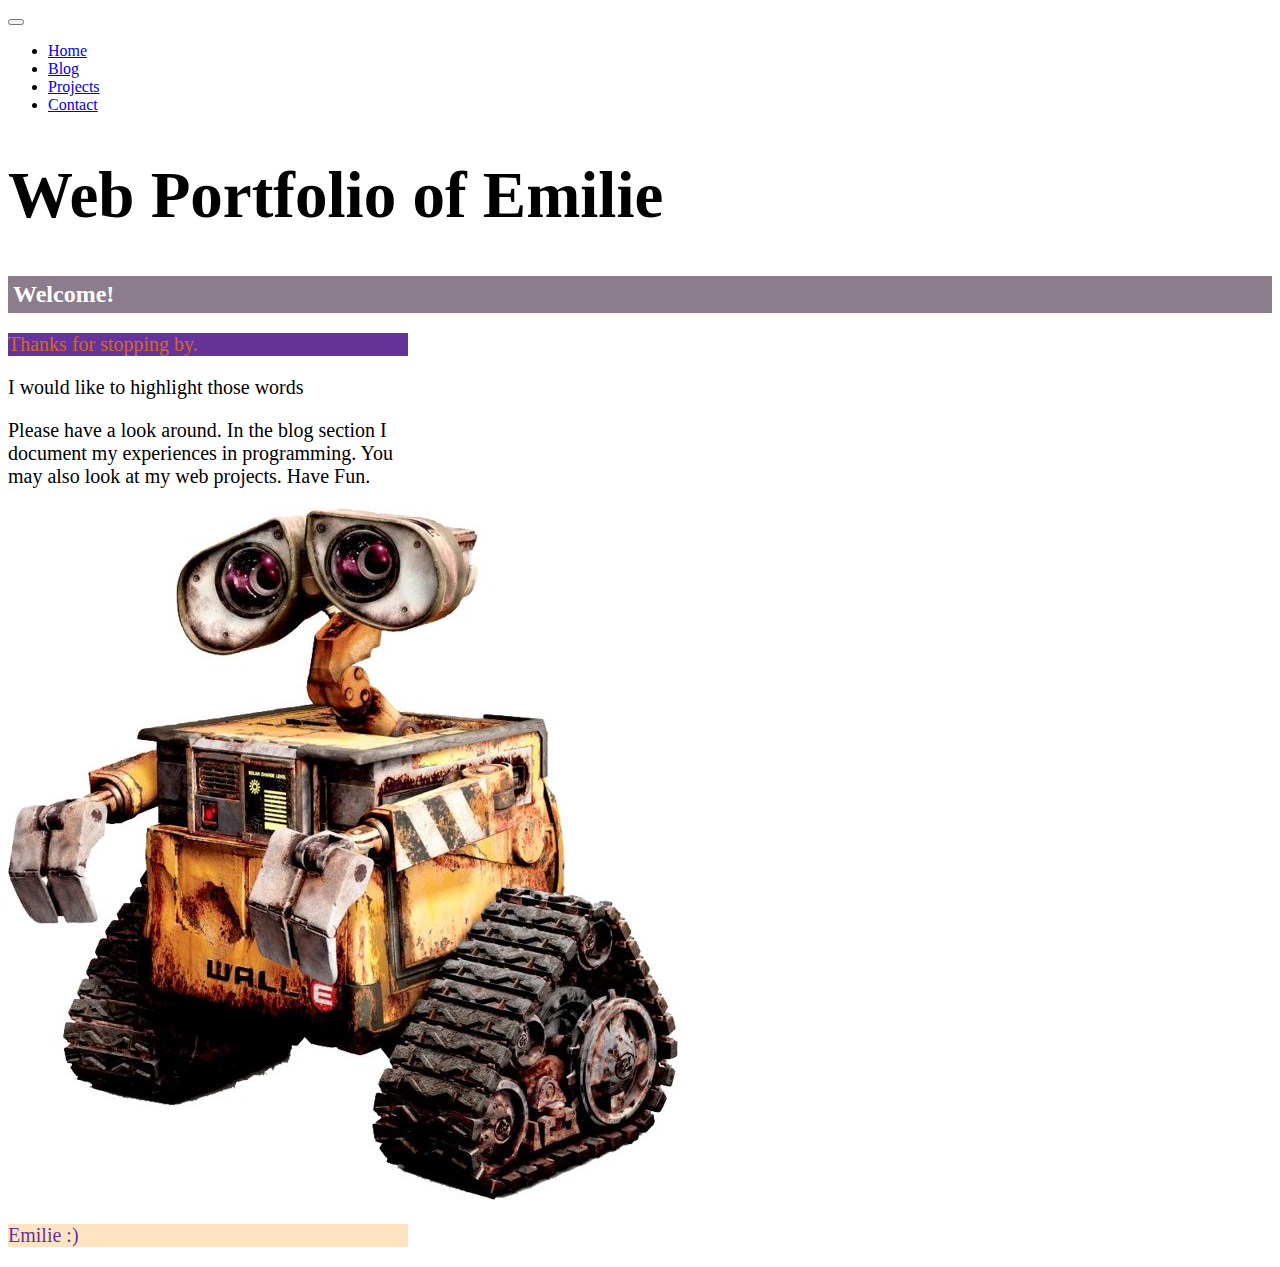
<file: HTML/index.html>
<!DOCTYPE html>
<html>
    <head>
        <meta charset="utf-8">
        <meta name="viewport" content="width=device-width, initial-scale=1">
        <!-- CSS only -->
        <link href="https://cdn.jsdelivr.net/npm/bootstrap@5.0.0-beta1/dist/css/bootstrap.min.css" rel="stylesheet" integrity="sha384-giJF6kkoqNQ00vy+HMDP7azOuL0xtbfIcaT9wjKHr8RbDVddVHyTfAAsrekwKmP1" crossorigin="anonymous">
        <!--<link rel="stylesheet" href="https://stackpath.bootstrapcdn.com/bootstrap/4.1.3/css/bootstrap.min.css"> -->

        <link rel="stylesheet" href="main.css"> <!-- lie le fichier css à la page-->
        <title>Web Portfolio  of Emilie</title>
    </head>
    <body>


        <nav class="navbar navbar-expand-lg navbar-dark bg-dark">
            <div class="container">
                <button class="navbar-toggler" type="button" data-toggle="collapse" data-target="#navbarMenu">
                    <span class="navbar-toggler-icon"></span>
                </button>
                <div class="collapse navbar-collapse" id="navbarMenu">
                    <ul class="navbar-nav">
                        <li><a class="nav-link active" href="/HTML/">Home</a></li>
                        <li><a class="nav-link" href="/HTML/blog/">Blog</a></li>
                        <li><a class="nav-link" href="/HTML/projects/">Projects</a></li>
                        <li><a class="nav-link" href="/HTML/contact/">Contact</a></li>
                    </ul>
                </div>
            </div>
        </nav>

        <div class="container">

        <h1 class="title">Web Portfolio of Emilie</h1>

        <h2>Welcome!</h2>
        <p id="navigation">Thanks for stopping by.</p>
            <p>    I would like to <span class="text-warning">highlight those words</span> </p>
        <p>Please have a look around. In the blog section I document my experiences in programming. You may also look at my web projects. Have Fun.</p>
        <img src="Walle.jpg" alt="Picture of me">
        <p class="highlight">Emilie :)</p>

        </div>

        <!--<script src="https://code.jquery.com/jquery-3.3.1.slim.min.js"></script>
        <script src="https://cdnjs.cloudflare.com/ajax/libs/popper.js/1.14.3/umd/popper.min.js"></script>
        <script src="https://stackpath.bootstrapcdn.com/bootstrap/4.1.3/js/bootstrap.min.js"></script> -->
    </body>
</html>
</file>
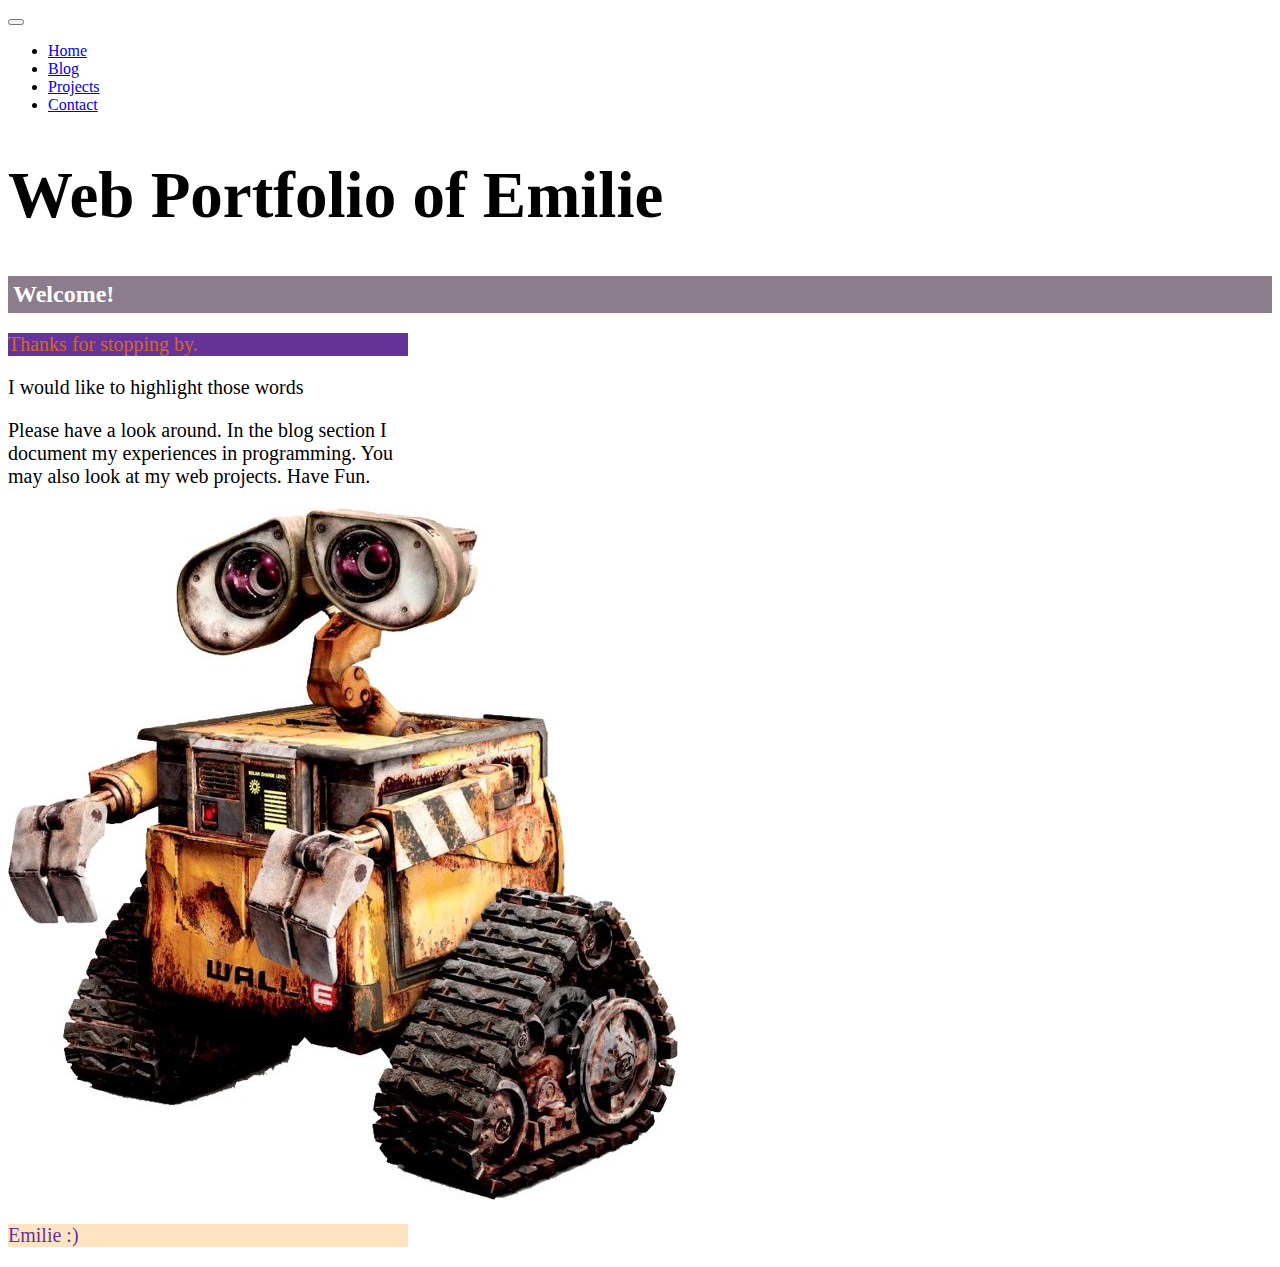
<file: TrinatWeb/index.html>
<!DOCTYPE html>
<html>
    <head>
        <meta charset="utf-8">
        <meta name="viewport" content="width=device-width, initial-scale=1">
        <!-- CSS only -->
        <link href="https://cdn.jsdelivr.net/npm/bootstrap@5.0.0-beta1/dist/css/bootstrap.min.css" rel="stylesheet" integrity="sha384-giJF6kkoqNQ00vy+HMDP7azOuL0xtbfIcaT9wjKHr8RbDVddVHyTfAAsrekwKmP1" crossorigin="anonymous">
        <!--<link rel="stylesheet" href="https://stackpath.bootstrapcdn.com/bootstrap/4.1.3/css/bootstrap.min.css"> -->

        <link rel="stylesheet" href="main.css"> <!-- lie le fichier css à la page-->
        <title>Web Portfolio  of Emilie</title>
    </head>
    <body>


        <nav class="navbar navbar-expand-lg navbar-dark bg-dark">
            <div class="container">
                <button class="navbar-toggler" type="button" data-toggle="collapse" data-target="#navbarMenu">
                    <span class="navbar-toggler-icon"></span>
                </button>
                <div class="collapse navbar-collapse" id="navbarMenu">
                    <ul class="navbar-nav">
                        <li><a class="nav-link active" href="/TrinatWeb/">Home</a></li>
                        <li><a class="nav-link" href="/TrinatWeb/blog/">Blog</a></li>
                        <li><a class="nav-link" href="/TrinatWeb/projects/">Projects</a></li>
                        <li><a class="nav-link" href="/TrinatWeb/contact/">Contact</a></li>
                    </ul>
                </div>
            </div>
        </nav>

        <div class="container">

        <h1 class="title">Web Portfolio of Emilie</h1>

        <h2>Welcome!</h2>
        <p id="navigation">Thanks for stopping by.</p>
            <p>    I would like to <span class="text-warning">highlight those words</span> </p>
        <p>Please have a look around. In the blog section I document my experiences in programming. You may also look at my web projects. Have Fun.</p>
        <img src="Walle.jpg" alt="Picture of me">
        <p class="highlight">Emilie :)</p>

        </div>

        <!--<script src="https://code.jquery.com/jquery-3.3.1.slim.min.js"></script>
        <script src="https://cdnjs.cloudflare.com/ajax/libs/popper.js/1.14.3/umd/popper.min.js"></script>
        <script src="https://stackpath.bootstrapcdn.com/bootstrap/4.1.3/js/bootstrap.min.js"></script> -->
    </body>
</html>
</file>
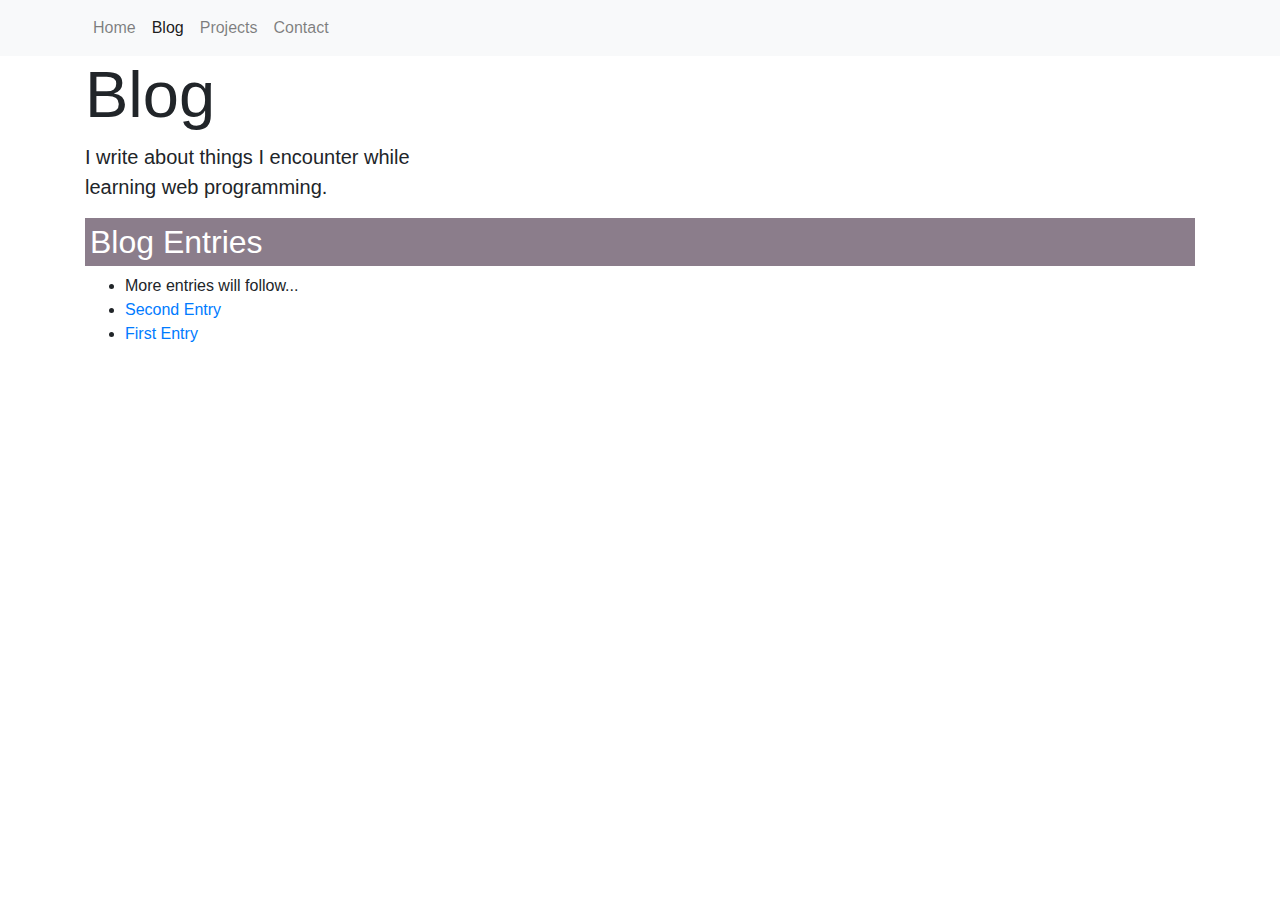
<file: HTML/blog/index.html>
<!DOCTYPE html>

<html>
    <head>
        <meta charset="utf-8">
        <meta name="viewport" content="width=device-width, initial-scale=1">
        <link rel="stylesheet" href="https://stackpath.bootstrapcdn.com/bootstrap/4.1.3/css/bootstrap.min.css">
        <link rel="stylesheet" href="/HTML/main.css">
        <title>Blog - Web Portfolio of Marco</title>
    </head>
    <body>
        <nav class="navbar navbar-expand-lg navbar-light bg-light">
            <div class="container">
                <button class="navbar-toggler" type="button" data-toggle="collapse" data-target="#navbarMenu">
                    <span class="navbar-toggler-icon"></span>
                </button>
                <div class="collapse navbar-collapse" id="navbarMenu">
                    <ul class="navbar-nav">
                        <li><a class="nav-link" href="/HTML/">Home</a></li>
                        <li><a class="nav-link active" href="/HTML/blog/">Blog</a></li>
                        <li><a class="nav-link" href="/HTML/projects/">Projects</a></li>
                        <li><a class="nav-link" href="/HTML/contact/">Contact</a></li>
                    </ul>
                </div>
            </div>
        </nav>

        <div class="container">

        <h1 class="title">Blog</h1>

        <p>I write about things I encounter while learning web programming.</p>

        <h2>Blog Entries</h2>

        <!-- Here will be a list of all the blog entries. -->
        <ul>
            <li>More entries will follow...</li>
            <li><a href="second-entry/">Second Entry</a></li>
            <li><a href="first-entry/">First Entry</a></li>
        </ul>

        </div>
        <script src="https://code.jquery.com/jquery-3.3.1.slim.min.js"></script>
        <script src="https://cdnjs.cloudflare.com/ajax/libs/popper.js/1.14.3/umd/popper.min.js"></script>
        <script src="https://stackpath.bootstrapcdn.com/bootstrap/4.1.3/js/bootstrap.min.js"></script>
    </body>
</html>
</file>
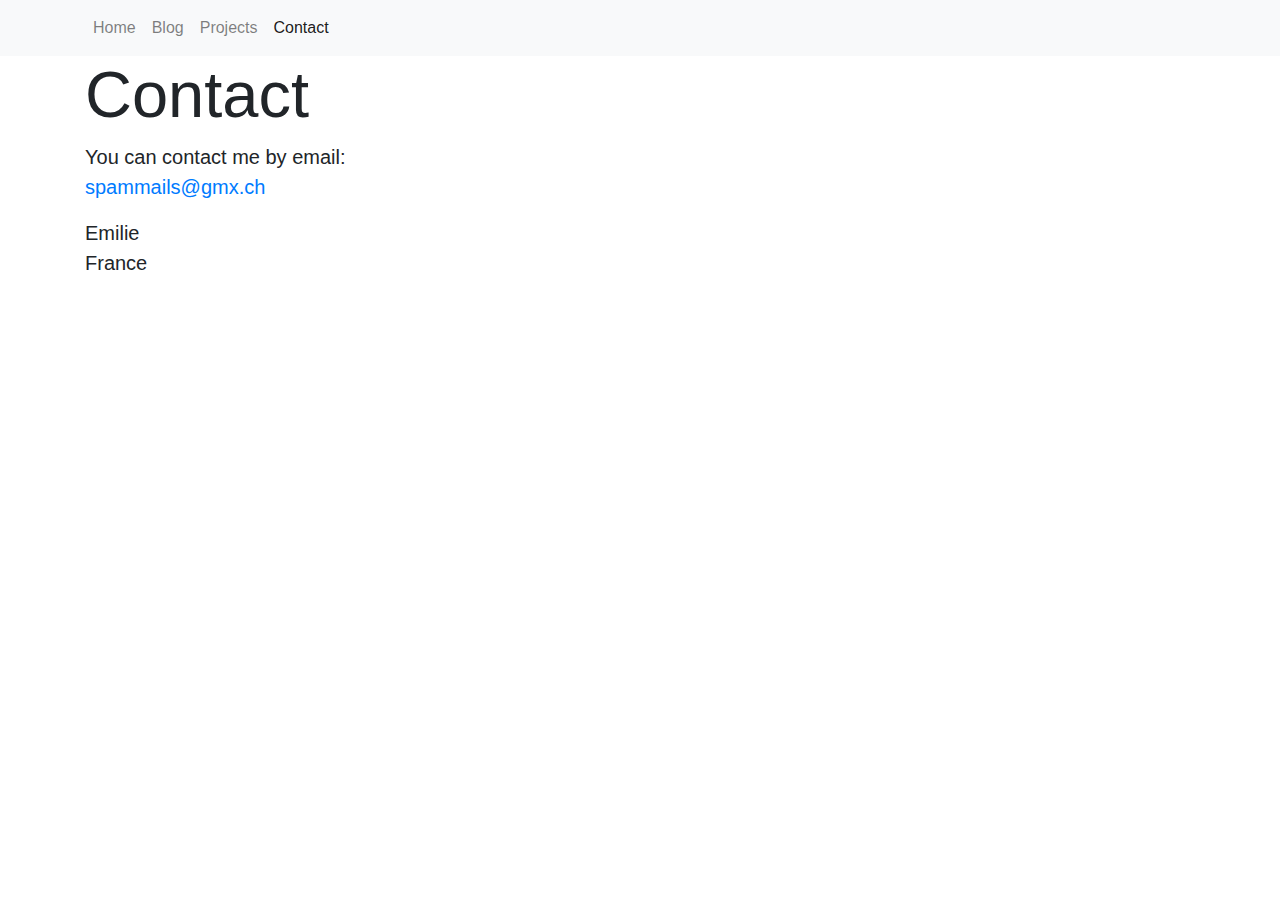
<file: HTML/contact/index.html>
<!DOCTYPE html>

<html>
    <head>
        <meta charset="utf-8">
        <meta name="viewport" content="width=device-width, initial-scale=1">
        <link rel="stylesheet" href="https://stackpath.bootstrapcdn.com/bootstrap/4.1.3/css/bootstrap.min.css">
        <link rel="stylesheet" href="/HTML/main.css">
        <title>Contact - Web Portfolio of Marco</title>
    </head>
    <body>
        <nav class="navbar navbar-expand-lg navbar-light bg-light">
            <div class="container">
                <button class="navbar-toggler" type="button" data-toggle="collapse" data-target="#navbarMenu">
                    <span class="navbar-toggler-icon"></span>
                </button>
                <div class="collapse navbar-collapse" id="navbarMenu">
                    <ul class="navbar-nav">
                        <li><a class="nav-link" href="/HTML/">Home</a></li>
                        <li><a class="nav-link" href="/HTML/blog/">Blog</a></li>
                        <li><a class="nav-link" href="/HTML/projects/">Projects</a></li>
                        <li><a class="nav-link active" href="/HTML/contact/">Contact</a></li>
                    </ul>
                </div>
            </div>
        </nav>

        <div class="container">

        <h1 class="title">Contact</h1>

        <p>
                You can contact me by email: <a href="mailto:spammails@gmx.ch">spammails@gmx.ch</a>
        </p>

        <p>
            Emilie<br>
            France
        </p>

        </div>
        <script src="https://code.jquery.com/jquery-3.3.1.slim.min.js"></script>
        <script src="https://cdnjs.cloudflare.com/ajax/libs/popper.js/1.14.3/umd/popper.min.js"></script>
        <script src="https://stackpath.bootstrapcdn.com/bootstrap/4.1.3/js/bootstrap.min.js"></script>
    </body>
</html>
</file>
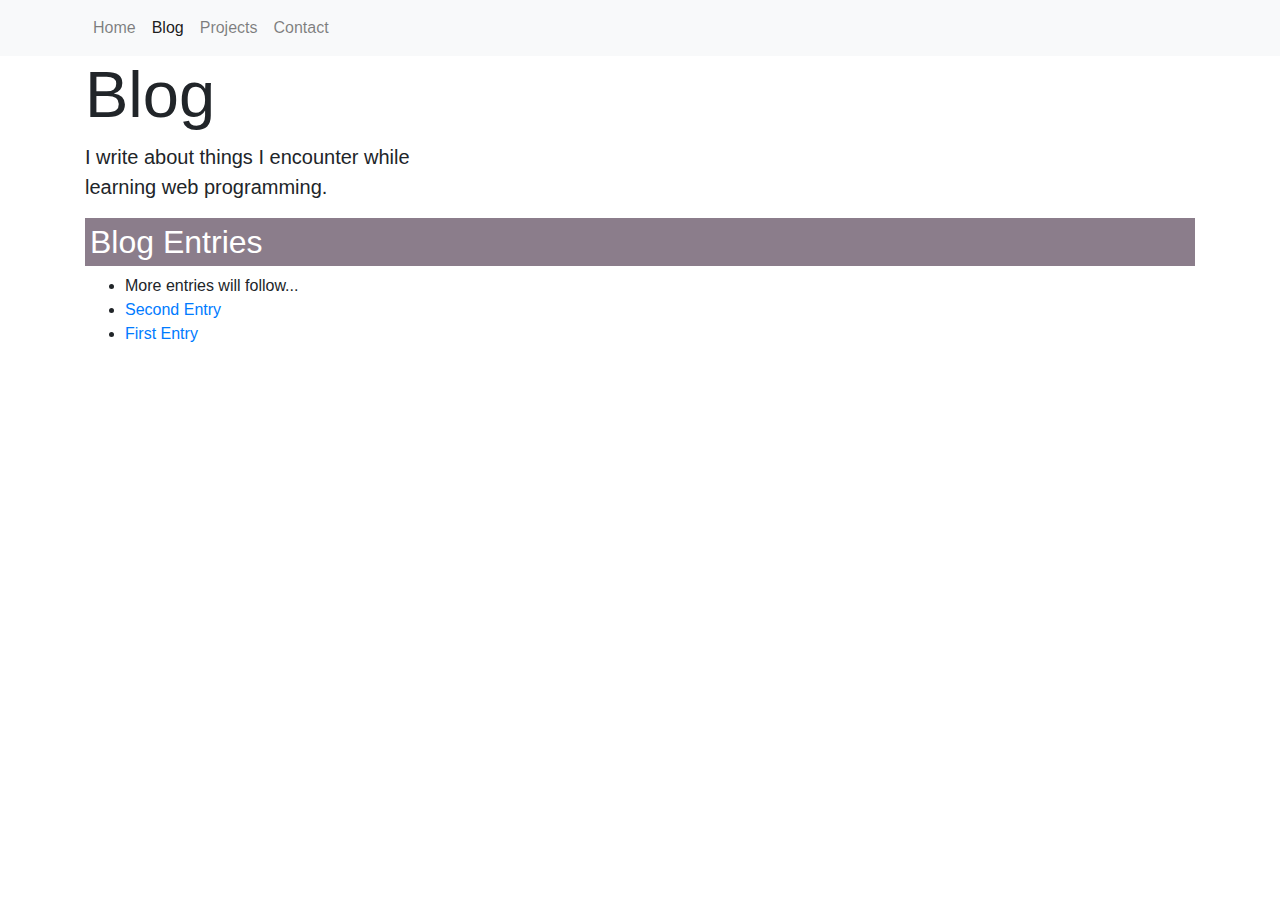
<file: TrinatWeb/blog/index.html>
<!DOCTYPE html>

<html>
    <head>
        <meta charset="utf-8">
        <meta name="viewport" content="width=device-width, initial-scale=1">
        <link rel="stylesheet" href="https://stackpath.bootstrapcdn.com/bootstrap/4.1.3/css/bootstrap.min.css">
        <link rel="stylesheet" href="/TrinatWeb/main.css">
        <title>Blog - Web Portfolio of Marco</title>
    </head>
    <body>
        <nav class="navbar navbar-expand-lg navbar-light bg-light">
            <div class="container">
                <button class="navbar-toggler" type="button" data-toggle="collapse" data-target="#navbarMenu">
                    <span class="navbar-toggler-icon"></span>
                </button>
                <div class="collapse navbar-collapse" id="navbarMenu">
                    <ul class="navbar-nav">
                        <li><a class="nav-link" href="/TrinatWeb/">Home</a></li>
                        <li><a class="nav-link active" href="/TrinatWeb/blog/">Blog</a></li>
                        <li><a class="nav-link" href="/TrinatWeb/projects/">Projects</a></li>
                        <li><a class="nav-link" href="/TrinatWeb/contact/">Contact</a></li>
                    </ul>
                </div>
            </div>
        </nav>

        <div class="container">

        <h1 class="title">Blog</h1>

        <p>I write about things I encounter while learning web programming.</p>

        <h2>Blog Entries</h2>

        <!-- Here will be a list of all the blog entries. -->
        <ul>
            <li>More entries will follow...</li>
            <li><a href="second-entry/">Second Entry</a></li>
            <li><a href="first-entry/">First Entry</a></li>
        </ul>

        </div>
        <script src="https://code.jquery.com/jquery-3.3.1.slim.min.js"></script>
        <script src="https://cdnjs.cloudflare.com/ajax/libs/popper.js/1.14.3/umd/popper.min.js"></script>
        <script src="https://stackpath.bootstrapcdn.com/bootstrap/4.1.3/js/bootstrap.min.js"></script>
    </body>
</html>
</file>
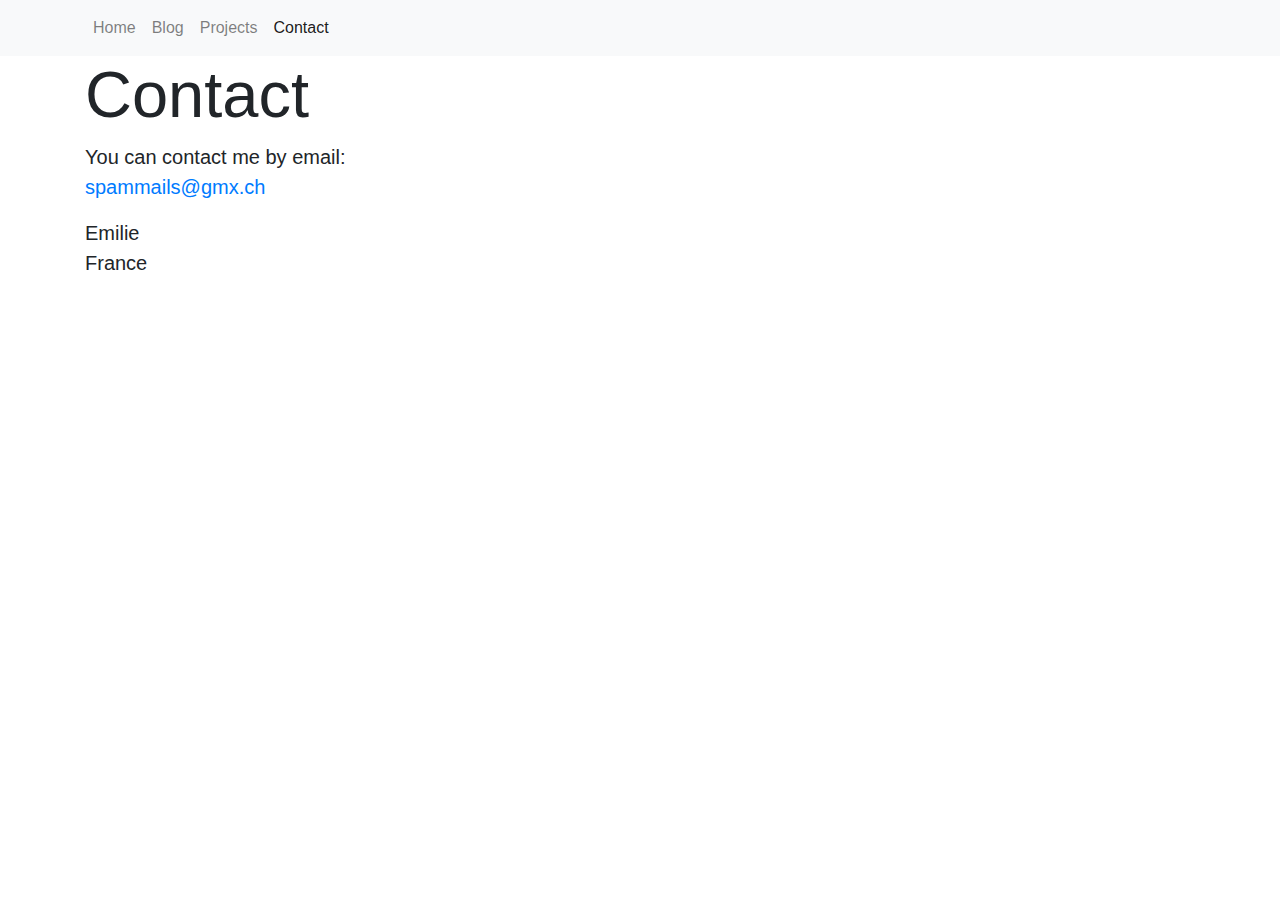
<file: TrinatWeb/contact/index.html>
<!DOCTYPE html>

<html>
    <head>
        <meta charset="utf-8">
        <meta name="viewport" content="width=device-width, initial-scale=1">
        <link rel="stylesheet" href="https://stackpath.bootstrapcdn.com/bootstrap/4.1.3/css/bootstrap.min.css">
        <link rel="stylesheet" href="/TrinatWeb/main.css">
        <title>Contact - Web Portfolio of Marco</title>
    </head>
    <body>
        <nav class="navbar navbar-expand-lg navbar-light bg-light">
            <div class="container">
                <button class="navbar-toggler" type="button" data-toggle="collapse" data-target="#navbarMenu">
                    <span class="navbar-toggler-icon"></span>
                </button>
                <div class="collapse navbar-collapse" id="navbarMenu">
                    <ul class="navbar-nav">
                        <li><a class="nav-link" href="/TrinatWeb/">Home</a></li>
                        <li><a class="nav-link" href="/TrinatWeb/blog/">Blog</a></li>
                        <li><a class="nav-link" href="/TrinatWeb/projects/">Projects</a></li>
                        <li><a class="nav-link active" href="/TrinatWeb/contact/">Contact</a></li>
                    </ul>
                </div>
            </div>
        </nav>

        <div class="container">

        <h1 class="title">Contact</h1>

        <p>
                You can contact me by email: <a href="mailto:spammails@gmx.ch">spammails@gmx.ch</a>
        </p>

        <p>
            Emilie<br>
            France
        </p>

        </div>
        <script src="https://code.jquery.com/jquery-3.3.1.slim.min.js"></script>
        <script src="https://cdnjs.cloudflare.com/ajax/libs/popper.js/1.14.3/umd/popper.min.js"></script>
        <script src="https://stackpath.bootstrapcdn.com/bootstrap/4.1.3/js/bootstrap.min.js"></script>
    </body>
</html>
</file>
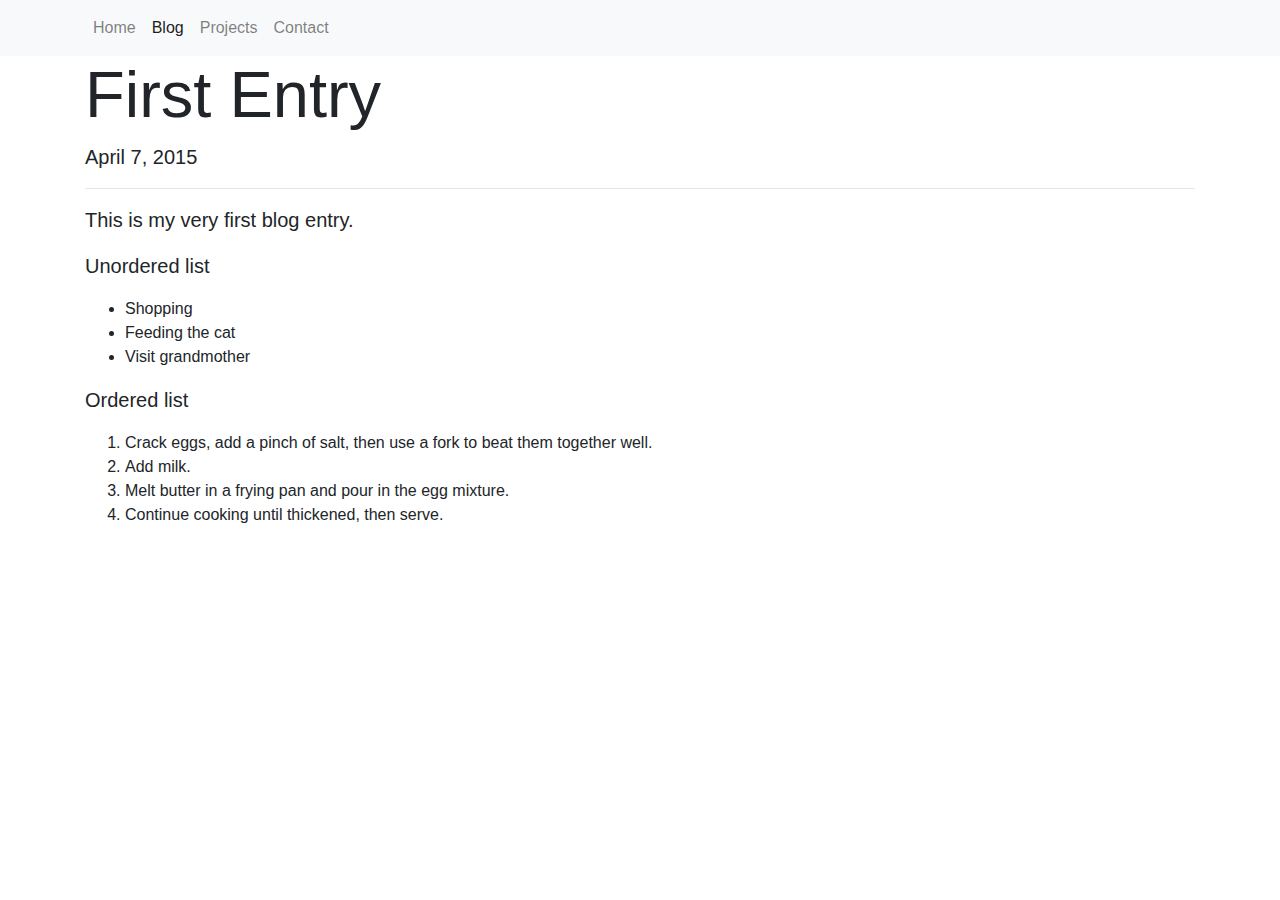
<file: HTML/blog/first-entry/index.html>
<!DOCTYPE html>

<html>
    <head>
        <meta charset="utf-8">
        <meta name="viewport" content="width=device-width, initial-scale=1">
        <link rel="stylesheet" href="https://stackpath.bootstrapcdn.com/bootstrap/4.1.3/css/bootstrap.min.css">
        <link rel="stylesheet" href="/HTML/main.css">
        <title>First Entry - Web Portfolio of Marco</title>
    </head>
    <body>
        <nav class="navbar navbar-expand-lg navbar-light bg-light">
            <div class="container">
                <button class="navbar-toggler" type="button" data-toggle="collapse" data-target="#navbarMenu">
                    <span class="navbar-toggler-icon"></span>
                </button>
                <div class="collapse navbar-collapse" id="navbarMenu">
                    <ul class="navbar-nav">
                        <li><a class="nav-link" href="/HTML/">Home</a></li>
                        <li><a class="nav-link active" href="/HTML/blog/">Blog</a></li>
                        <li><a class="nav-link" href="/HTML/projects/">Projects</a></li>
                        <li><a class="nav-link" href="/HTML/contact/">Contact</a></li>
                    </ul>
                </div>
            </div>
        </nav>

        <div class="container">

        <h1 class="title">First Entry</h1>
        <p>April 7, 2015</p>

        <hr>

        <p>This is my very first blog entry.</p>

        <p>Unordered list</p>
        <ul>
            <li>Shopping</li>
            <li>Feeding the cat</li>
            <li>Visit grandmother</li>
        </ul>

        <p>Ordered list</p>
        <ol>
            <li>Crack eggs, add a pinch of salt, then use a fork to beat them together well.</li>
            <li>Add milk.</li>
            <li>Melt butter in a frying pan and pour in the egg mixture.</li>
            <li>Continue cooking until thickened, then serve.</li>
        </ol>

        </div>
        <script src="https://code.jquery.com/jquery-3.3.1.slim.min.js"></script>
        <script src="https://cdnjs.cloudflare.com/ajax/libs/popper.js/1.14.3/umd/popper.min.js"></script>
        <script src="https://stackpath.bootstrapcdn.com/bootstrap/4.1.3/js/bootstrap.min.js"></script>
    </body>
</html>
</file>
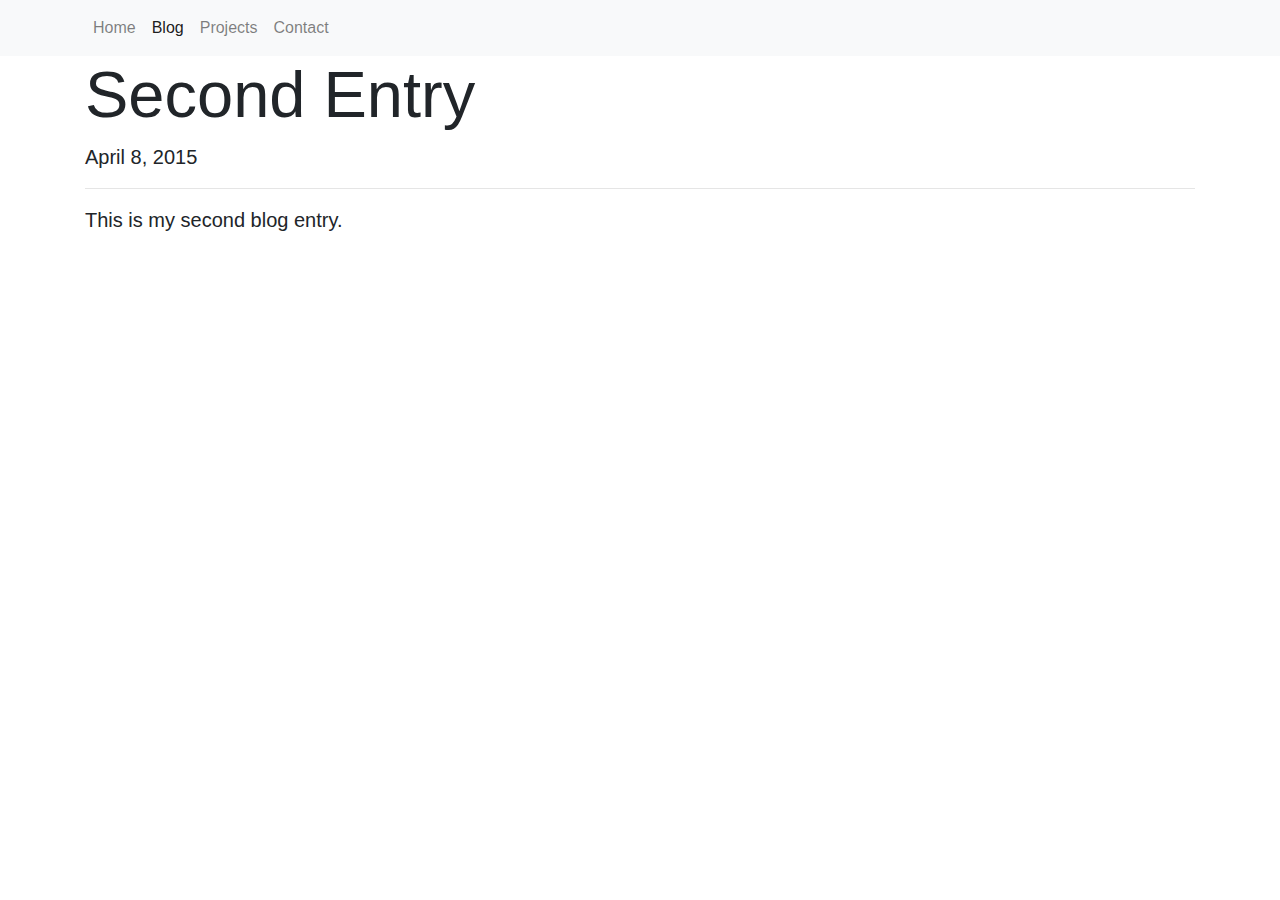
<file: HTML/blog/second-entry/index.html>
<!DOCTYPE html>

<html>
    <head>
        <meta charset="utf-8">
        <meta name="viewport" content="width=device-width, initial-scale=1">
        <link rel="stylesheet" href="https://stackpath.bootstrapcdn.com/bootstrap/4.1.3/css/bootstrap.min.css">
        <link rel="stylesheet" href="/HTML/main.css">
        <title>Second Entry - Web Portfolio of Marco</title>
    </head>
    <body>
        <nav class="navbar navbar-expand-lg navbar-light bg-light">
            <div class="container">
                <button class="navbar-toggler" type="button" data-toggle="collapse" data-target="#navbarMenu">
                    <span class="navbar-toggler-icon"></span>
                </button>
                <div class="collapse navbar-collapse" id="navbarMenu">
                    <ul class="navbar-nav">
                        <li><a class="nav-link" href="/HTML/">Home</a></li>
                        <li><a class="nav-link active" href="/HTML/blog/">Blog</a></li>
                        <li><a class="nav-link" href="/HTML/projects/">Projects</a></li>
                        <li><a class="nav-link" href="/HTML/contact/">Contact</a></li>
                    </ul>
                </div>
            </div>
        </nav>

        <div class="container">

        <h1 class="title">Second Entry</h1>
        <p>April 8, 2015</p>

        <hr>

        <p>This is my second blog entry.</p>

        </div>
        <script src="https://code.jquery.com/jquery-3.3.1.slim.min.js"></script>
        <script src="https://cdnjs.cloudflare.com/ajax/libs/popper.js/1.14.3/umd/popper.min.js"></script>
        <script src="https://stackpath.bootstrapcdn.com/bootstrap/4.1.3/js/bootstrap.min.js"></script>
    </body>
</html>
</file>
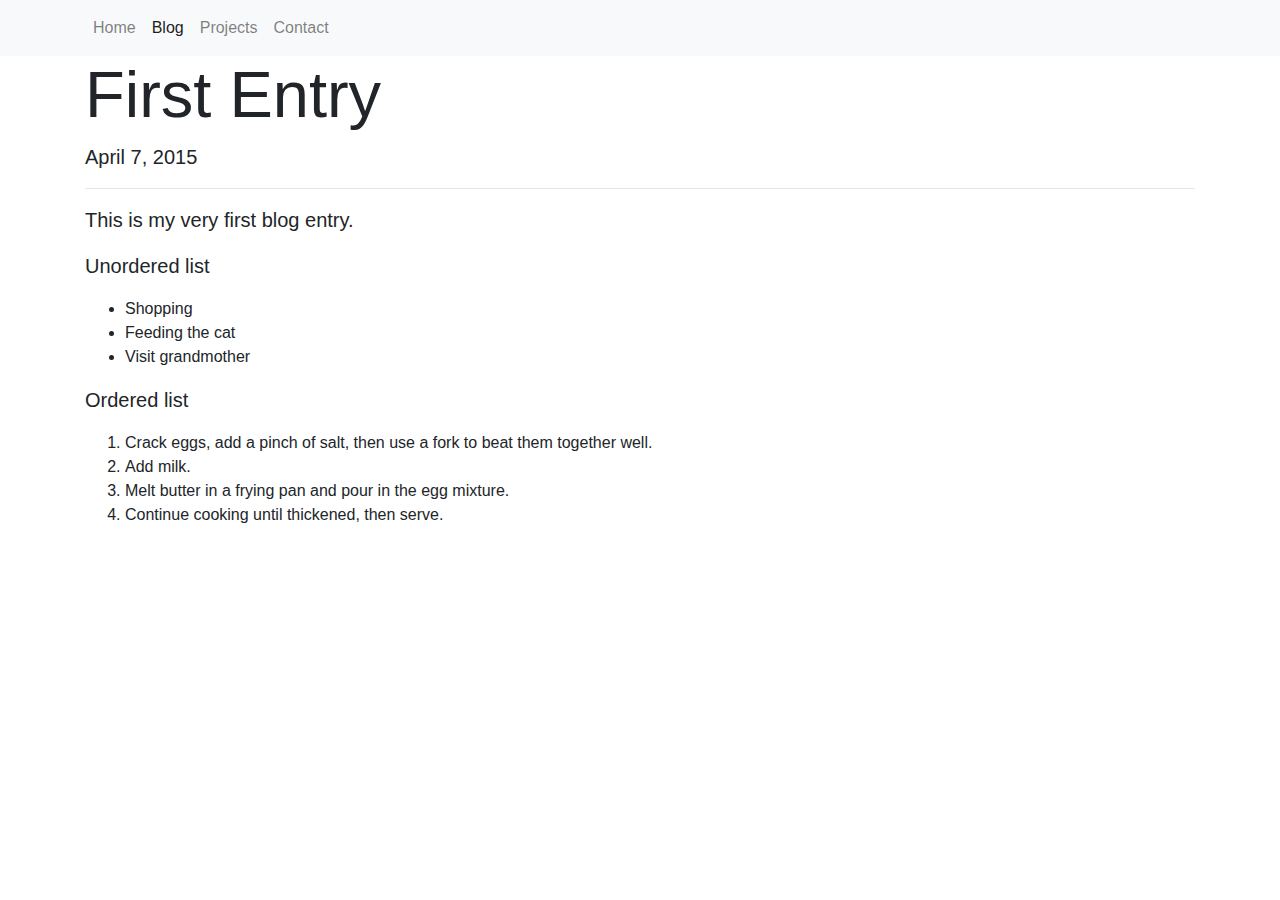
<file: TrinatWeb/blog/first-entry/index.html>
<!DOCTYPE html>

<html>
    <head>
        <meta charset="utf-8">
        <meta name="viewport" content="width=device-width, initial-scale=1">
        <link rel="stylesheet" href="https://stackpath.bootstrapcdn.com/bootstrap/4.1.3/css/bootstrap.min.css">
        <link rel="stylesheet" href="/TrinatWeb/main.css">
        <title>First Entry - Web Portfolio of Marco</title>
    </head>
    <body>
        <nav class="navbar navbar-expand-lg navbar-light bg-light">
            <div class="container">
                <button class="navbar-toggler" type="button" data-toggle="collapse" data-target="#navbarMenu">
                    <span class="navbar-toggler-icon"></span>
                </button>
                <div class="collapse navbar-collapse" id="navbarMenu">
                    <ul class="navbar-nav">
                        <li><a class="nav-link" href="/TrinatWeb/">Home</a></li>
                        <li><a class="nav-link active" href="/TrinatWeb/blog/">Blog</a></li>
                        <li><a class="nav-link" href="/TrinatWeb/projects/">Projects</a></li>
                        <li><a class="nav-link" href="/TrinatWeb/contact/">Contact</a></li>
                    </ul>
                </div>
            </div>
        </nav>

        <div class="container">

        <h1 class="title">First Entry</h1>
        <p>April 7, 2015</p>

        <hr>

        <p>This is my very first blog entry.</p>

        <p>Unordered list</p>
        <ul>
            <li>Shopping</li>
            <li>Feeding the cat</li>
            <li>Visit grandmother</li>
        </ul>

        <p>Ordered list</p>
        <ol>
            <li>Crack eggs, add a pinch of salt, then use a fork to beat them together well.</li>
            <li>Add milk.</li>
            <li>Melt butter in a frying pan and pour in the egg mixture.</li>
            <li>Continue cooking until thickened, then serve.</li>
        </ol>

        </div>
        <script src="https://code.jquery.com/jquery-3.3.1.slim.min.js"></script>
        <script src="https://cdnjs.cloudflare.com/ajax/libs/popper.js/1.14.3/umd/popper.min.js"></script>
        <script src="https://stackpath.bootstrapcdn.com/bootstrap/4.1.3/js/bootstrap.min.js"></script>
    </body>
</html>
</file>
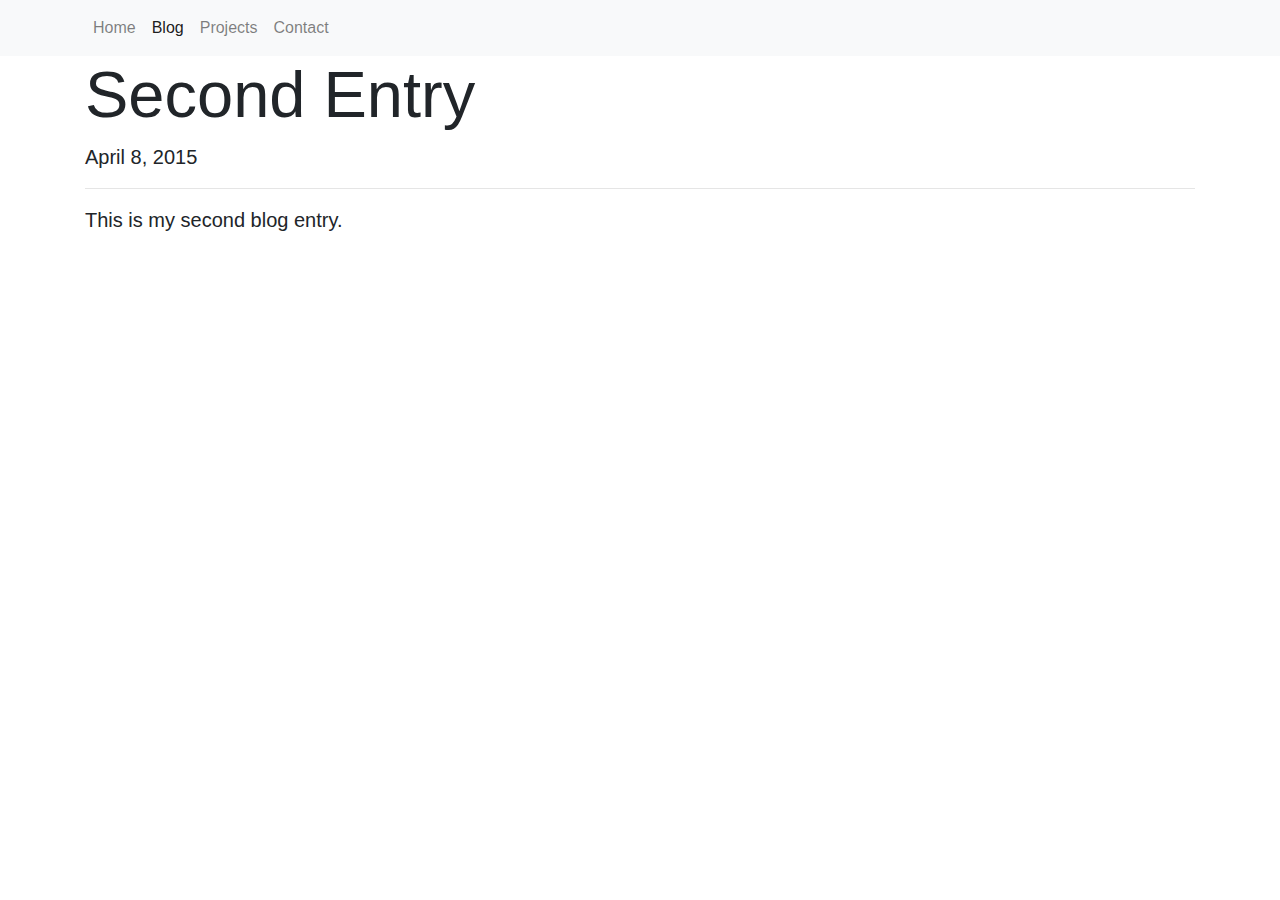
<file: TrinatWeb/blog/second-entry/index.html>
<!DOCTYPE html>

<html>
    <head>
        <meta charset="utf-8">
        <meta name="viewport" content="width=device-width, initial-scale=1">
        <link rel="stylesheet" href="https://stackpath.bootstrapcdn.com/bootstrap/4.1.3/css/bootstrap.min.css">
        <link rel="stylesheet" href="/TrinatWeb/main.css">
        <title>Second Entry - Web Portfolio of Marco</title>
    </head>
    <body>
        <nav class="navbar navbar-expand-lg navbar-light bg-light">
            <div class="container">
                <button class="navbar-toggler" type="button" data-toggle="collapse" data-target="#navbarMenu">
                    <span class="navbar-toggler-icon"></span>
                </button>
                <div class="collapse navbar-collapse" id="navbarMenu">
                    <ul class="navbar-nav">
                        <li><a class="nav-link" href="/TrinatWeb/">Home</a></li>
                        <li><a class="nav-link active" href="/TrinatWeb/blog/">Blog</a></li>
                        <li><a class="nav-link" href="/TrinatWeb/projects/">Projects</a></li>
                        <li><a class="nav-link" href="/TrinatWeb/contact/">Contact</a></li>
                    </ul>
                </div>
            </div>
        </nav>

        <div class="container">

        <h1 class="title">Second Entry</h1>
        <p>April 8, 2015</p>

        <hr>

        <p>This is my second blog entry.</p>

        </div>
        <script src="https://code.jquery.com/jquery-3.3.1.slim.min.js"></script>
        <script src="https://cdnjs.cloudflare.com/ajax/libs/popper.js/1.14.3/umd/popper.min.js"></script>
        <script src="https://stackpath.bootstrapcdn.com/bootstrap/4.1.3/js/bootstrap.min.js"></script>
    </body>
</html>
</file>
<file: HTML/main.css>
h2{
    background-color: rgb(139, 125, 139);
    color: #ffffff;
    padding: 5px;
}

h1{
    font-size: 65px;
}

/*class selector*/
.highlight{
    background-color: bisque;
    color: rebeccapurple;
}

/*ID Selectors*/
#navigation{
    background-color: rebeccapurple;
    color: chocolate;
}

p {
    font-size: 20px;
    width: 20em;
    /*équivalent à width de l'élément = 100 pixels*/
}
</file>
<file: TrinatWeb/main.css>
h2{
    background-color: rgb(139, 125, 139);
    color: #ffffff;
    padding: 5px;
}

h1{
    font-size: 65px;
}

/*class selector*/
.highlight{
    background-color: bisque;
    color: rebeccapurple;
}

/*ID Selectors*/
#navigation{
    background-color: rebeccapurple;
    color: chocolate;
}

p {
    font-size: 20px;
    width: 20em;
    /*équivalent à width de l'élément = 100 pixels*/
}
</file>
